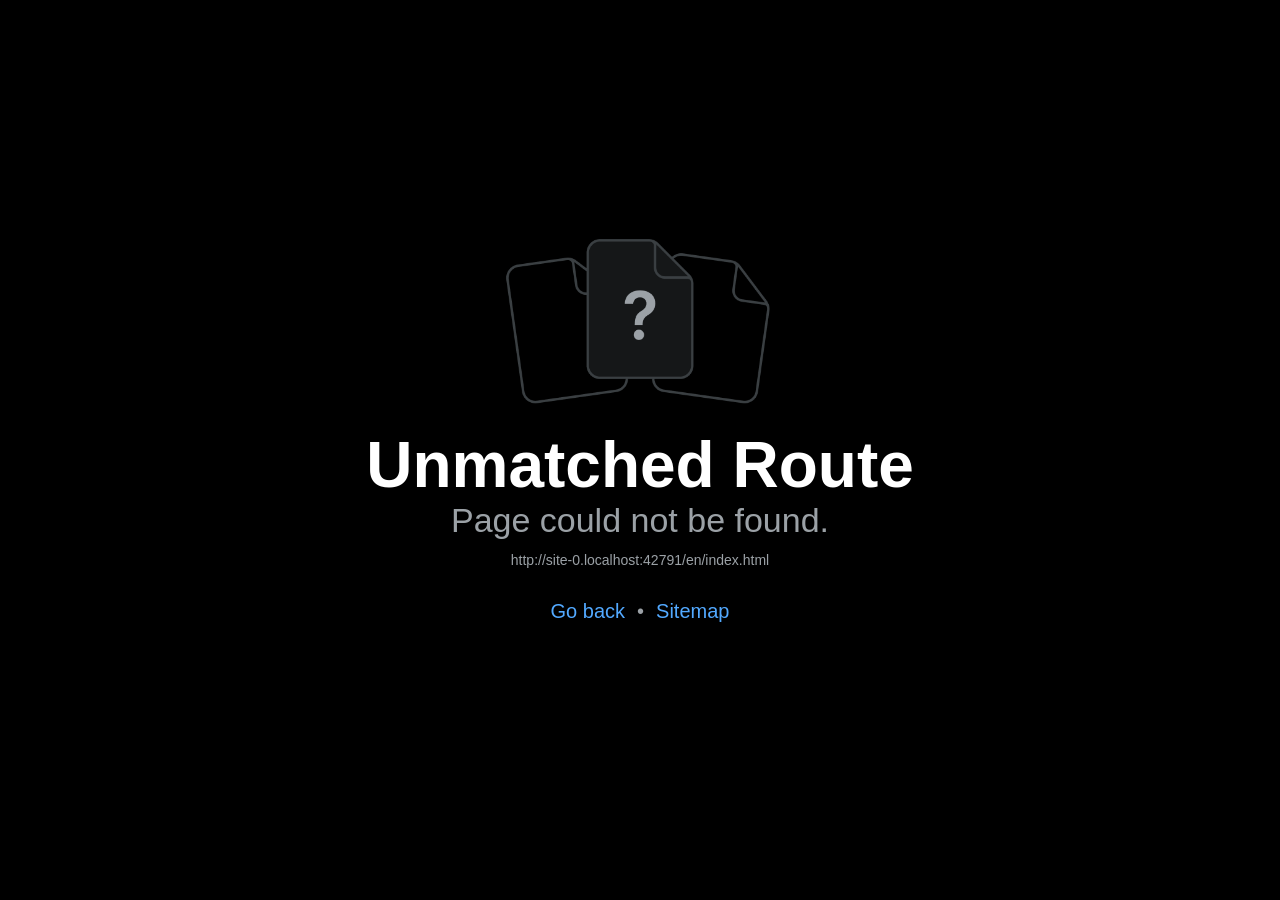
<file: en/index.html>
<!DOCTYPE html><html lang="en" lang="fr"><head><title data-rh="true">Romain Lalesnel · Senior / Lead Mobile Developer</title><meta data-rh="true" name="description" content="Interactive portfolio of Romain Lalesnel · Senior / Lead Mobile Developer · React Native - Expo - TypeScript"/><meta data-rh="true" name="robots" content="index, follow, max-image-preview:large"/><meta data-rh="true" property="og:title" content="Romain Lalesnel · Senior / Lead Mobile Developer"/><meta data-rh="true" property="og:description" content="Interactive portfolio of Romain Lalesnel · Senior / Lead Mobile Developer · React Native - Expo - TypeScript"/><meta data-rh="true" property="og:type" content="profile"/><meta data-rh="true" property="profile:first_name" content="Romain"/><meta data-rh="true" property="profile:last_name" content="Lalesnel"/><meta data-rh="true" property="og:url" content="https://portfolio.neniam.fr/en"/><meta data-rh="true" property="og:image" content="https://portfolio.neniam.fr/og-en.png"/><meta data-rh="true" property="og:image:type" content="image/png"/><meta data-rh="true" property="og:image:width" content="1800"/><meta data-rh="true" property="og:image:height" content="1012"/><meta data-rh="true" property="og:image:alt" content="Romain Lalesnel · Senior / Lead Mobile Developer"/><meta data-rh="true" property="og:locale" content="en_US"/><meta data-rh="true" property="og:locale:alternate" content="fr_FR"/><meta data-rh="true" name="twitter:card" content="summary_large_image"/><meta data-rh="true" name="twitter:title" content="Romain Lalesnel · Senior / Lead Mobile Developer"/><meta data-rh="true" name="twitter:description" content="Interactive portfolio of Romain Lalesnel · Senior / Lead Mobile Developer · React Native - Expo - TypeScript"/><meta data-rh="true" name="twitter:image" content="https://portfolio.neniam.fr/og-en.png"/><link data-rh="true" rel="canonical" href="https://portfolio.neniam.fr/en"/><link data-rh="true" rel="alternate" hrefLang="fr" href="https://portfolio.neniam.fr/"/><link data-rh="true" rel="alternate" hrefLang="en" href="https://portfolio.neniam.fr/en"/><link data-rh="true" rel="alternate" hrefLang="x-default" href="https://portfolio.neniam.fr/"/><script data-rh="true" type="application/ld+json">{"@context":"https://schema.org","@type":"Person","name":"Romain Lalesnel","givenName":"Romain","familyName":"Lalesnel","jobTitle":"Senior / Lead Mobile Developer","description":"Interactive portfolio of Romain Lalesnel · Senior / Lead Mobile Developer · React Native - Expo - TypeScript","url":"https://portfolio.neniam.fr/en","image":"https://portfolio.neniam.fr/og-en.png","sameAs":["https://linkedin.com/in/rlalesnel","https://github.com/neniam-gh"],"knowsAbout":["React Native","Expo","TypeScript"]}</script><meta charSet="utf-8"/><meta name="viewport" content="width=device-width, initial-scale=1, shrink-to-fit=no"/><meta http-equiv="X-UA-Compatible" content="IE=edge"/><style id="expo-reset">#root,body,html{height:100%}body{overflow:hidden}#root{display:flex}</style><style id="react-native-stylesheet">[stylesheet-group="0"]{}
body{margin:0;}
button::-moz-focus-inner,input::-moz-focus-inner{border:0;padding:0;}
html{-ms-text-size-adjust:100%;-webkit-text-size-adjust:100%;-webkit-tap-highlight-color:rgba(0,0,0,0);}
input::-webkit-search-cancel-button,input::-webkit-search-decoration,input::-webkit-search-results-button,input::-webkit-search-results-decoration{display:none;}
[stylesheet-group="1"]{}
.css-11aywtz{-moz-appearance:textfield;-webkit-appearance:none;background-color:rgba(0,0,0,0.00);border-bottom-left-radius:0px;border-bottom-right-radius:0px;border-top-left-radius:0px;border-top-right-radius:0px;border:0 solid black;box-sizing:border-box;font:14px -apple-system,BlinkMacSystemFont,"Segoe UI",Roboto,Helvetica,Arial,sans-serif;margin:0px;padding:0px;resize:none;}
.css-146c3p1{background-color:rgba(0,0,0,0.00);border:0 solid black;box-sizing:border-box;color:rgba(0,0,0,1.00);display:inline;font:14px -apple-system,BlinkMacSystemFont,"Segoe UI",Roboto,Helvetica,Arial,sans-serif;list-style:none;margin:0px;padding:0px;position:relative;text-align:start;text-decoration:none;white-space:pre-wrap;word-wrap:break-word;}
.css-1jxf684{background-color:rgba(0,0,0,0.00);border:0 solid black;box-sizing:border-box;color:inherit;display:inline;font:inherit;list-style:none;margin:0px;padding:0px;position:relative;text-align:inherit;text-decoration:none;white-space:inherit;word-wrap:break-word;}
.css-9pa8cd{bottom:0px;height:100%;left:0px;opacity:0;position:absolute;right:0px;top:0px;width:100%;z-index:-1;}
.css-g5y9jx{align-content:flex-start;align-items:stretch;background-color:rgba(0,0,0,0.00);border:0 solid black;box-sizing:border-box;display:flex;flex-basis:auto;flex-direction:column;flex-shrink:0;list-style:none;margin:0px;min-height:0px;min-width:0px;padding:0px;position:relative;text-decoration:none;z-index:0;}
[stylesheet-group="2"]{}
.r-11mg6pl{border-bottom-color:rgba(255,255,255,1.00);border-left-color:rgba(255,255,255,1.00);border-right-color:rgba(255,255,255,1.00);border-top-color:rgba(255,255,255,1.00);}
.r-13awgt0{flex:1;}
.r-1awa8pu{border-bottom-color:rgba(101,119,134,1.00);border-left-color:rgba(101,119,134,1.00);border-right-color:rgba(101,119,134,1.00);border-top-color:rgba(101,119,134,1.00);}
.r-1bq2mok{margin:3px;}
.r-1d4xg89{border-bottom-color:rgba(170,184,194,1.00);border-left-color:rgba(170,184,194,1.00);border-right-color:rgba(170,184,194,1.00);border-top-color:rgba(170,184,194,1.00);}
.r-1dzdj1l{border-bottom-left-radius:10px;border-bottom-right-radius:10px;border-top-left-radius:10px;border-top-right-radius:10px;}
.r-1f0042m{border-bottom-left-radius:5px;border-bottom-right-radius:5px;border-top-left-radius:5px;border-top-right-radius:5px;}
.r-1j16mh1{border-bottom-left-radius:100%;border-bottom-right-radius:100%;border-top-left-radius:100%;border-top-right-radius:100%;}
.r-1jkafct{border-bottom-left-radius:2px;border-bottom-right-radius:2px;border-top-left-radius:2px;border-top-right-radius:2px;}
.r-1jyn79y{border-bottom-color:rgba(0,150,136,1.00);border-left-color:rgba(0,150,136,1.00);border-right-color:rgba(0,150,136,1.00);border-top-color:rgba(0,150,136,1.00);}
.r-1pcd2l5{padding:20px;}
.r-1phboty{border-bottom-style:solid;border-left-style:solid;border-right-style:solid;border-top-style:solid;}
.r-1q9bdsx{border-bottom-left-radius:12px;border-bottom-right-radius:12px;border-top-left-radius:12px;border-top-right-radius:12px;}
.r-1qsk4np{overflow-x:clip;overflow-y:clip;}
.r-1rvyss1{border-bottom-color:rgba(255,255,255,0.20);border-left-color:rgba(255,255,255,0.20);border-right-color:rgba(255,255,255,0.20);border-top-color:rgba(255,255,255,0.20);}
.r-1sp51qo{padding:10px;}
.r-1udh08x{overflow-x:hidden;overflow-y:hidden;}
.r-1uu6nss{padding:5px;}
.r-1xfd6ze{border-bottom-left-radius:8px;border-bottom-right-radius:8px;border-top-left-radius:8px;border-top-right-radius:8px;}
.r-4a18lf{border-bottom-color:rgba(255,0,0,1.00);border-left-color:rgba(255,0,0,1.00);border-right-color:rgba(255,0,0,1.00);border-top-color:rgba(255,0,0,1.00);}
.r-60ke3l{border-bottom-color:rgba(0,128,0,1.00);border-left-color:rgba(0,128,0,1.00);border-right-color:rgba(0,128,0,1.00);border-top-color:rgba(0,128,0,1.00);}
.r-6t2glc{border-bottom-left-radius:40px;border-bottom-right-radius:40px;border-top-left-radius:40px;border-top-right-radius:40px;}
.r-9x6qib{border-bottom-color:rgba(204,214,221,1.00);border-left-color:rgba(204,214,221,1.00);border-right-color:rgba(204,214,221,1.00);border-top-color:rgba(204,214,221,1.00);}
.r-crgep1{margin:0px;}
.r-d045u9{border-bottom-width:2px;border-left-width:2px;border-right-width:2px;border-top-width:2px;}
.r-d23pfw{padding:24px;}
.r-edyy15{padding:8px;}
.r-fx7oqy{border-bottom-color:rgba(0,0,255,1.00);border-left-color:rgba(0,0,255,1.00);border-right-color:rgba(0,0,255,1.00);border-top-color:rgba(0,0,255,1.00);}
.r-krxsd3{display:-webkit-box;}
.r-rs99b7{border-bottom-width:1px;border-left-width:1px;border-right-width:1px;border-top-width:1px;}
.r-t60dpp{padding:0px;}
.r-wg31gx{border-bottom-color:rgba(49,53,56,1.00);border-left-color:rgba(49,53,56,1.00);border-right-color:rgba(49,53,56,1.00);border-top-color:rgba(49,53,56,1.00);}
.r-xoduu5{display:inline-flex;}
.r-ywje51{margin:auto;}
.r-z2wwpe{border-bottom-left-radius:4px;border-bottom-right-radius:4px;border-top-left-radius:4px;border-top-right-radius:4px;}
[stylesheet-group="2.1"]{}
.r-11f147o{padding-bottom:8px;padding-top:8px;}
.r-17q4wm6{margin-left:5px;margin-right:5px;}
.r-184id4b{margin-bottom:12px;margin-top:12px;}
.r-1d7mnkm{padding-bottom:15px;padding-top:15px;}
.r-1e084wi{padding-left:0px;padding-right:0px;}
.r-1mmae3n{padding-bottom:12px;padding-top:12px;}
.r-1ntr0p{padding-left:5px;padding-right:5px;}
.r-1rsorjc{padding-left:36px;padding-right:36px;}
.r-1yd117h{padding-bottom:7px;padding-top:7px;}
.r-3o4zer{padding-left:12px;padding-right:12px;}
.r-cxgwc0{padding-left:24px;padding-right:24px;}
.r-f8sm7e{margin-left:auto;margin-right:auto;}
.r-is05cd{padding-left:8px;padding-right:8px;}
.r-jdiy1a{margin-left:11px;margin-right:11px;}
.r-jusfrs{margin-left:12px;margin-right:12px;}
.r-n5f61p{margin-bottom:3px;margin-top:3px;}
.r-n7gxbd{padding-left:4px;padding-right:4px;}
.r-u9wvl5{padding-left:20px;padding-right:20px;}
.r-ugi1tw{padding-left:5%;padding-right:5%;}
.r-w7s2jr{padding-bottom:16px;padding-top:16px;}
.r-ytbthy{padding-bottom:10px;padding-top:10px;}
[stylesheet-group="2.2"]{}
.r-10s2tm5{left:0%;}
.r-16o8guy{right:100%;}
.r-1a11zyx{margin-right:12px;}
.r-1cwvpvk{margin-left:12px;}
.r-1e97lx8{margin-right:3px;}
.r-1euzeng{padding-left:24px;}
.r-1g4tz6n{margin-right:-14.5px;}
.r-1h31txp{padding-right:16px;}
.r-1lhn9r{margin-left:-14.5px;}
.r-1sqnqi2{margin-left:3px;}
.r-1vl2501{padding-right:24px;}
.r-9mo606{margin-right:10px;}
.r-c59us2{left:-3px;}
.r-dqe1q{right:0%;}
.r-qb41rp{margin-right:5px;}
.r-rci37q{left:100%;}
.r-uhung1{margin-left:10px;}
.r-vpmibe{right:-3px;}
.r-w67my2{padding-left:16px;}
.r-wizibn{margin-left:5px;}
[stylesheet-group="3"]{}
.r-105ug2t{pointer-events:auto!important;}
.r-10ptun7{height:16px;}
.r-10v3vxq{transform:scaleX(-1);}
.r-10x49cs{font-size:10px;}
.r-10xqauy{padding-top:env(safe-area-inset-top);}
.r-11j9u27{visibility:hidden;}
.r-11mpjr4{background-color:rgba(223,223,223,1.00);}
.r-11udlyb{background-color:rgba(0,150,136,1.00);}
.r-11v9fek{min-width:180px;}
.r-11yh6sk{overflow-x:hidden;}
.r-12f6czt{top:17px;}
.r-12vffkv>* {pointer-events:auto;}
.r-12vffkv{pointer-events:none!important;}
.r-135wba7{line-height:24px;}
.r-136ojw6{z-index:2;}
.r-13aq9py{animation-name:r-1iq689l;}
.r-13qz1uu{width:100%;}
.r-13tjlyg{transition-duration:0.1s;}
.r-1472mwg{height:24px;}
.r-14gqq1x{margin-top:4px;}
.r-14lw9ot{background-color:rgba(255,255,255,1.00);}
.r-14sbq61{background-color:rgba(33,150,243,1.00);}
.r-14yzgew{line-height:18px;}
.r-150rngu{-webkit-overflow-scrolling:touch;}
.r-16y2uox{flex-grow:1;}
.r-173mn98{align-self:flex-end;}
.r-173mzie{transform:scaleY(-1);}
.r-1777fci{justify-content:center;}
.r-17bb2tj{animation-duration:0.75s;}
.r-17leim2{background-repeat:repeat;}
.r-17s6mgv{justify-content:flex-end;}
.r-17tb59b{opacity:0.7;}
.r-17tloay{opacity:0.6;}
.r-17u3ijr{background-color:rgba(155,161,166,0.27);}
.r-184en5c{z-index:1;}
.r-18kxxzh{flex-grow:0;}
.r-18nhz7w{top:-3px;}
.r-18u1ve8{color:rgba(255,255,255,0.40);}
.r-18u37iz{flex-direction:row;}
.r-19oahor{font-size:64px;}
.r-19wmn03{width:20px;}
.r-19z077z{touch-action:none;}
.r-1a2p6p6{-webkit-text-decoration-style:solid;text-decoration-style:solid;}
.r-1abnn5w{animation-play-state:paused;}
.r-1acpoxo{width:36px;}
.r-1aockid{width:40px;}
.r-1awozwy{align-items:center;}
.r-1ay1djp{animation-duration:1s;}
.r-1b43r93{font-size:14px;}
.r-1c6unfx{forced-color-adjust:none;}
.r-1c85bru{width:270px;}
.r-1cmwbt1{gap:8px;}
.r-1d2f490{left:0px;}
.r-1d5kdc7{flex-direction:column-reverse;}
.r-1dctm99{color:rgba(126,231,255,1.00);}
.r-1ddef8g{-webkit-text-decoration-line:underline;text-decoration-line:underline;}
.r-1dernwh{height:70%;}
.r-1ei5mc7{cursor:inherit;}
.r-1enofrn{font-size:12px;}
.r-1euycsn{flex-direction:row-reverse;}
.r-1ewcgjf{box-shadow:0px 1px 3px rgba(0,0,0,0.5);}
.r-1ff274t{text-align:right;}
.r-1g80hic{opacity:0.8;}
.r-1ge9hsw{max-width:960px;}
.r-1ghxqbu{font-variant:tabular-nums;}
.r-1h0z5md{justify-content:flex-start;}
.r-1habvwh{align-items:flex-start;}
.r-1i10wst{font-size:18px;}
.r-1i6wzkk{-moz-transition-property:opacity;-webkit-transition-property:opacity;transition-property:opacity;}
.r-1i71y14{gap:14px;}
.r-1ike2aq{color:rgba(92,107,120,1.00);}
.r-1ikidpy{letter-spacing:0.5px;}
.r-1iln25a{word-wrap:normal;}
.r-1inkyih{font-size:17px;}
.r-1iusvr4{flex-basis:0px;}
.r-1janqcz{width:16px;}
.r-1jkjb{margin-left:8px;}
.r-1kb76zh{margin-right:8px;}
.r-1kfrs79{font-weight:600;}
.r-1kihuf0{align-self:center;}
.r-1l7z4oj{padding-bottom:16px;}
.r-1ld3bg{top:-4px;}
.r-1ldzwu0{animation-timing-function:linear;}
.r-1loqt21{cursor:pointer;}
.r-1mlwlqe{flex-basis:auto;}
.r-1mnahxq{margin-top:0px;}
.r-1mrlafo{background-position:0;}
.r-1muvv40{animation-iteration-count:infinite;}
.r-1niwhzg{background-color:rgba(0,0,0,0.00);}
.r-1nlw0im{bottom:8px;}
.r-1no09lo{margin-top:28px;}
.r-1nxhmzv{margin-bottom:28px;}
.r-1ny4l3l{outline-style:none;}
.r-1ocf4r9{scroll-snap-type:y mandatory;}
.r-1onu96p{border-curve:continuous;}
.r-1oszu61{align-items:stretch;}
.r-1otgn73{touch-action:manipulation;}
.r-1p0dtai{bottom:0px;}
.r-1pi2tsx{height:100%;}
.r-1pm8pkb{font-family:Courier;}
.r-1q142lx{flex-shrink:0;}
.r-1qd0xha{font-family:-apple-system,BlinkMacSystemFont,"Segoe UI",Roboto,Helvetica,Arial,sans-serif;}
.r-1qulhi1{animation-name:r-1pzkwqh;}
.r-1r4fvd0{color:rgba(82,169,255,1.00);}
.r-1r74h94{left:8px;}
.r-1r8g8re{height:36px;}
.r-1rnoaur{overflow-y:auto;}
.r-1ssbvtb{gap:12px;}
.r-1svbag1{color:rgba(184,199,211,1.00);}
.r-1sxrcry{background-size:auto;}
.r-1udbk01{text-overflow:ellipsis;}
.r-1ui5ee8{font-size:32px;}
.r-1vaoz6k{color:rgba(90,247,142,1.00);}
.r-1vr29t4{font-weight:800;}
.r-1w6e6rj{flex-wrap:wrap;}
.r-1wbh5a2{flex-shrink:1;}
.r-1wtj0ep{justify-content:space-between;}
.r-1wyyakw{z-index:-1;}
.r-1xcajam{position:fixed;}
.r-1xnzce8{-moz-user-select:text;-webkit-user-select:text;user-select:text;}
.r-1xpsq9i{box-shadow:0px 3px 3px rgba(0, 0, 0, 0.33);}
.r-1xzupcd{width:13px;}
.r-1yef0xd{animation-name:r-11cv4x;}
.r-2eszeu::-webkit-scrollbar{display:none}
.r-2eszeu{scrollbar-width:none;}
.r-30o5oe{-moz-appearance:none;-ms-appearance:none;-webkit-appearance:none;appearance:none;}
.r-356f0p{letter-spacing:0.35px;}
.r-3mc0re{right:8px;}
.r-3s2u2q{white-space:nowrap;}
.r-417010{z-index:0;}
.r-4gszlv{background-size:cover;}
.r-4v7adb{height:5px;}
.r-5oul0u{margin-bottom:8px;}
.r-60vfwk{min-width:1px;}
.r-633pao>* {pointer-events:none;}
.r-633pao{pointer-events:none!important;}
.r-6dt33c{opacity:1;}
.r-6gpygo{margin-bottom:12px;}
.r-6taxm2:-ms-input-placeholder{color:var(--placeholderTextColor);opacity:1;}
.r-6taxm2::-moz-placeholder{color:var(--placeholderTextColor);opacity:1;}
.r-6taxm2::-webkit-input-placeholder{color:var(--placeholderTextColor);opacity:1;}
.r-6taxm2::placeholder{color:var(--placeholderTextColor);opacity:1;}
.r-726pan{width:31px;}
.r-76blku{height:21px;}
.r-7cikom{font-size:inherit;}
.r-7q8q6z{cursor:default;}
.r-8akbws{-webkit-box-orient:vertical;}
.r-8ay8q1{letter-spacing:0.1px;}
.r-95jzfe{padding-top:16px;}
.r-97e31f{padding-bottom:env(safe-area-inset-bottom);}
.r-9daxd3{animation-duration:250ms;}
.r-adyw6z{font-size:20px;}
.r-agouwx{transform:translateZ(0);}
.r-ah5dr5>* {pointer-events:none;}
.r-ah5dr5{pointer-events:auto!important;}
.r-aruset{font-weight:200;}
.r-bi4vy9{transform:translateY(100%);}
.r-bt1l66{min-height:20px;}
.r-buy8e9{overflow-y:hidden;}
.r-bv2aro{padding-left:env(safe-area-inset-left);}
.r-c68hjy{color:rgba(161,161,161,1.00);}
.r-cpa5s6{scroll-snap-align:start;}
.r-cqee49{color:rgba(0,0,0,1.00);}
.r-dkge59{background-color:rgba(170,184,194,1.00);}
.r-dnmrzs{max-width:100%;}
.r-eafdt9{transition-duration:0.15s;}
.r-ebwn4k{animation-name:r-q67da2;}
.r-ehq7j7{background-size:contain;}
.r-eqz5dr{flex-direction:column;}
.r-eu3ka{height:40px;}
.r-fdjqy7{text-align:left;}
.r-g3mlsw{animation-name:r-t2lo5v;}
.r-ghxds0{transform:translateY(0%);}
.r-gtdqiz{position:-webkit-sticky;position:sticky;}
.r-h0d30l{height:28px;}
.r-hxflta{padding-right:env(safe-area-inset-right);}
.r-icoktb{opacity:0.5;}
.r-ipm5af{top:0px;}
.r-jwli3a{color:rgba(255,255,255,1.00);}
.r-k200y{align-self:flex-start;}
.r-kemksi{background-color:rgba(0,0,0,1.00);}
.r-kizejy{color:rgba(155,161,166,1.00);}
.r-knv0ih{margin-top:8px;}
.r-leqjx2{animation-timing-function:cubic-bezier(0.215, 0.61, 0.355, 1);}
.r-lltvgl{overflow-x:auto;}
.r-lpb231{height:168px;}
.r-lrsllp{width:24px;}
.r-lrvibr{-moz-user-select:none;-webkit-user-select:none;user-select:none;}
.r-majxgm{font-weight:500;}
.r-mfh4gg{scroll-snap-type:x mandatory;}
.r-mhe3cw{z-index:10;}
.r-mro3nb{background-color:rgba(21,23,24,1.00);}
.r-n6v787{font-size:13px;}
.r-o4n3w5{width:23px;}
.r-orgf3d{opacity:0;}
.r-pqv7qp{background-color:rgba(6,9,15,1.00);}
.r-q4m81j{text-align:center;}
.r-qfi6ny{top:30000px;}
.r-qklmqi{border-bottom-width:1px;}
.r-qn3fzs{padding-bottom:24px;}
.r-rabb6x{font-family:ui-monospace, SF Mono, Menlo, monospace;}
.r-rjixqe{line-height:20px;}
.r-rs94m5{background-image:url("[data-uri]");}
.r-s62m2j{animation-timing-function:cubic-bezier(0.47, 0, 0.745, 0.715);}
.r-sfbmgh{z-index:9999;}
.r-so7y2g{line-height:64px;}
.r-tsynxw{text-transform:uppercase;}
.r-u6sd8q{background-repeat:no-repeat;}
.r-u8s1d{position:absolute;}
.r-u92y06{background-color:rgba(255,165,0,1.00);}
.r-ubezar{font-size:16px;}
.r-uho16t{font-size:34px;}
.r-vacyoi{padding-bottom:64px;}
.r-van48c{caret-color:transparent;}
.r-vboj7i{top:-7px;}
.r-vvn4in{background-position:center;}
.r-vw2c0b{font-weight:bold;}
.r-wfqgy4{transition-duration:100ms;}
.r-ws9h79{left:4px;}
.r-x11e5r{font-family:SFMono-Regular, Menlo, Monaco, Consolas, "Liberation Mono", "Courier New", monospace;}
.r-x3cy2q{background-size:100% 100%;}
.r-xx3c9p{animation-name:r-imtty0;}
.r-y7v2we{background-color:rgba(32,36,37,1.00);}
.r-z80fyv{height:20px;}
.r-zchlnj{right:0px;}
.r-zz5t5d{font-size:28px;}
@-webkit-keyframes r-11cv4x{0%{transform:rotate(0deg);}100%{transform:rotate(360deg);}}
@-webkit-keyframes r-1iq689l{0%{transform:translateY(0%);}100%{transform:translateY(100%);}}
@-webkit-keyframes r-1pzkwqh{0%{transform:translateY(100%);}100%{transform:translateY(0%);}}
@-webkit-keyframes r-imtty0{0%{opacity:0;}100%{opacity:1;}}
@-webkit-keyframes r-q67da2{0%{transform:translateX(-100%);}100%{transform:translateX(400%);}}
@-webkit-keyframes r-t2lo5v{0%{opacity:1;}100%{opacity:0;}}
@keyframes r-11cv4x{0%{transform:rotate(0deg);}100%{transform:rotate(360deg);}}
@keyframes r-1iq689l{0%{transform:translateY(0%);}100%{transform:translateY(100%);}}
@keyframes r-1pzkwqh{0%{transform:translateY(100%);}100%{transform:translateY(0%);}}
@keyframes r-imtty0{0%{opacity:0;}100%{opacity:1;}}
@keyframes r-q67da2{0%{transform:translateX(-100%);}100%{transform:translateX(400%);}}
@keyframes r-t2lo5v{0%{opacity:1;}100%{opacity:0;}}</style><link rel="icon" href="/favicon.ico"/><script type="module">globalThis.__EXPO_ROUTER_HYDRATE__=true;</script><link rel="preload" href="/_expo/static/css/desk-1a5e445f4e1071b950001f304b5d5d09.css" as="style">
<link rel="stylesheet" href="/_expo/static/css/desk-1a5e445f4e1071b950001f304b5d5d09.css"><link rel="preload" href="/_expo/static/css/hotspots-34e0701806be8a8f6a95388bd80a382c.css" as="style">
<link rel="stylesheet" href="/_expo/static/css/hotspots-34e0701806be8a8f6a95388bd80a382c.css"><link rel="preload" href="/_expo/static/css/global-4543c6fce37aed4f21fb9bb34ce87cc8.css" as="style">
<link rel="stylesheet" href="/_expo/static/css/global-4543c6fce37aed4f21fb9bb34ce87cc8.css"></head><body><div id="root"><div class="css-g5y9jx r-13awgt0"><!--$--><div style="position:absolute;left:0;right:0;top:0;bottom:0;pointer-events:none;visibility:hidden"></div><div class="css-g5y9jx r-13awgt0"><div class="css-g5y9jx r-13awgt0 r-1p0dtai r-1d2f490 r-u8s1d r-zchlnj r-ipm5af" style="background-color:rgba(242,242,242,1.00);display:flex"><div class="css-g5y9jx r-13awgt0"><div class="css-g5y9jx r-13awgt0" style="background-color:rgba(6,9,15,1.00)"><!--$--><div class="css-g5y9jx r-pqv7qp r-1p0dtai r-1d2f490 r-1udh08x r-1xcajam r-zchlnj r-ipm5af" id="tower-screen"><div class="css-g5y9jx r-18kxxzh r-1q142lx r-1pi2tsx r-13qz1uu" id="tower-host"></div><div class="css-g5y9jx r-pqv7qp r-1p0dtai r-1d2f490 r-u8s1d r-zchlnj r-ipm5af r-136ojw6"><div class="css-g5y9jx r-1p0dtai r-1d2f490 r-1udh08x r-1l7z4oj r-w67my2 r-1h31txp r-95jzfe r-u8s1d r-zchlnj r-ipm5af"><div class="css-g5y9jx r-1mnahxq r-orgf3d" id="boot-log"><div dir="auto" class="css-146c3p1 r-dnmrzs r-1udh08x r-1udbk01 r-3s2u2q r-1iln25a r-1svbag1 r-rabb6x r-1enofrn r-14yzgew"><span class="css-1jxf684 r-1ike2aq">[<!-- -->    0.000000<!-- -->]</span> <!-- -->Linux version 6.8.0-neniam (romain@desk) #1 SMP PREEMPT_DYNAMIC</div><div dir="auto" class="css-146c3p1 r-dnmrzs r-1udh08x r-1udbk01 r-3s2u2q r-1iln25a r-1svbag1 r-rabb6x r-1enofrn r-14yzgew"><span class="css-1jxf684 r-1ike2aq">[<!-- -->    0.022727<!-- -->]</span> <!-- -->Command line: BOOT_IMAGE=/vmlinuz root=/dev/nvme0n1p2 ro quiet splash</div><div dir="auto" class="css-146c3p1 r-dnmrzs r-1udh08x r-1udbk01 r-3s2u2q r-1iln25a r-1svbag1 r-rabb6x r-1enofrn r-14yzgew"><span class="css-1jxf684 r-1ike2aq">[<!-- -->    0.045455<!-- -->]</span> <!-- -->smpboot: CPU0: AMD Ryzen 9 7950X 16-Core Processor</div><div dir="auto" class="css-146c3p1 r-dnmrzs r-1udh08x r-1udbk01 r-3s2u2q r-1iln25a r-1svbag1 r-rabb6x r-1enofrn r-14yzgew"><span class="css-1jxf684 r-1ike2aq">[<!-- -->    0.068182<!-- -->]</span> <!-- -->nvme nvme0: 16/0/0 default/read/poll queues</div><div dir="auto" class="css-146c3p1 r-dnmrzs r-1udh08x r-1udbk01 r-3s2u2q r-1iln25a r-1svbag1 r-rabb6x r-1enofrn r-14yzgew"><span class="css-1jxf684 r-1ike2aq">[<!-- -->    0.090909<!-- -->]</span> <!-- -->EXT4-fs (nvme0n1p2): mounted filesystem with ordered data mode</div><div dir="auto" class="css-146c3p1 r-dnmrzs r-1udh08x r-1udbk01 r-3s2u2q r-1iln25a r-1svbag1 r-rabb6x r-1enofrn r-14yzgew">[<span class="css-1jxf684 r-1vaoz6k">  OK  </span>] <!-- -->Started Journal Service.</div><div dir="auto" class="css-146c3p1 r-dnmrzs r-1udh08x r-1udbk01 r-3s2u2q r-1iln25a r-1svbag1 r-rabb6x r-1enofrn r-14yzgew">[<span class="css-1jxf684 r-1vaoz6k">  OK  </span>] <!-- -->Mounted /portfolio.</div><div dir="auto" class="css-146c3p1 r-dnmrzs r-1udh08x r-1udbk01 r-3s2u2q r-1iln25a r-1svbag1 r-rabb6x r-1enofrn r-14yzgew"><span class="css-1jxf684 r-1ike2aq">[<!-- -->    0.159091<!-- -->]</span> <!-- -->desk: powering desk, monitor, keyboard, mouse, tower</div><div dir="auto" class="css-146c3p1 r-dnmrzs r-1udh08x r-1udbk01 r-3s2u2q r-1iln25a r-1svbag1 r-rabb6x r-1enofrn r-14yzgew"><span class="css-1jxf684 r-1ike2aq">[<!-- -->    0.181818<!-- -->]</span> <!-- -->three: WebGL2 context created, MAX_TEXTURE_SIZE 16384</div><div dir="auto" class="css-146c3p1 r-dnmrzs r-1udh08x r-1udbk01 r-3s2u2q r-1iln25a r-1svbag1 r-rabb6x r-1enofrn r-14yzgew">[<span class="css-1jxf684 r-1vaoz6k">  OK  </span>] <!-- -->Started RGB Fan Controller.</div><div dir="auto" class="css-146c3p1 r-dnmrzs r-1udh08x r-1udbk01 r-3s2u2q r-1iln25a r-1svbag1 r-rabb6x r-1enofrn r-14yzgew">[<span class="css-1jxf684 r-1vaoz6k">  OK  </span>] <!-- -->Started GPU Thermal Daemon.</div><div dir="auto" class="css-146c3p1 r-dnmrzs r-1udh08x r-1udbk01 r-3s2u2q r-1iln25a r-1svbag1 r-rabb6x r-1enofrn r-14yzgew">[<span class="css-1jxf684 r-1vaoz6k">  OK  </span>] <!-- -->Reached target Desk.</div><div dir="auto" class="css-146c3p1 r-dnmrzs r-1udh08x r-1udbk01 r-3s2u2q r-1iln25a r-1svbag1 r-rabb6x r-1enofrn r-14yzgew">[<span class="css-1jxf684 r-1vaoz6k">  OK  </span>] <!-- -->Loaded hotspot experience (Experience).</div><div dir="auto" class="css-146c3p1 r-dnmrzs r-1udh08x r-1udbk01 r-3s2u2q r-1iln25a r-1svbag1 r-rabb6x r-1enofrn r-14yzgew"><span class="css-1jxf684 r-1ike2aq">[<!-- -->    0.295455<!-- -->]</span> <!-- -->experience: loading HustleUp (CrossFit mobile app)</div><div dir="auto" class="css-146c3p1 r-dnmrzs r-1udh08x r-1udbk01 r-3s2u2q r-1iln25a r-1svbag1 r-rabb6x r-1enofrn r-14yzgew"><span class="css-1jxf684 r-1ike2aq">[<!-- -->    0.318182<!-- -->]</span> <!-- -->experience: loading Dougs (Online accounting)</div><div dir="auto" class="css-146c3p1 r-dnmrzs r-1udh08x r-1udbk01 r-3s2u2q r-1iln25a r-1svbag1 r-rabb6x r-1enofrn r-14yzgew"><span class="css-1jxf684 r-1ike2aq">[<!-- -->    0.340909<!-- -->]</span> <!-- -->experience: loading Nickel/BNP (Bank)</div><div dir="auto" class="css-146c3p1 r-dnmrzs r-1udh08x r-1udbk01 r-3s2u2q r-1iln25a r-1svbag1 r-rabb6x r-1enofrn r-14yzgew"><span class="css-1jxf684 r-1ike2aq">[<!-- -->    0.363636<!-- -->]</span> <!-- -->experience: loading ASI (IT services)</div><div dir="auto" class="css-146c3p1 r-dnmrzs r-1udh08x r-1udbk01 r-3s2u2q r-1iln25a r-1svbag1 r-rabb6x r-1enofrn r-14yzgew"><span class="css-1jxf684 r-1ike2aq">[<!-- -->    0.386364<!-- -->]</span> <!-- -->experience: loading DTA Ingénierie (IT services)</div><div dir="auto" class="css-146c3p1 r-dnmrzs r-1udh08x r-1udbk01 r-3s2u2q r-1iln25a r-1svbag1 r-rabb6x r-1enofrn r-14yzgew">[<span class="css-1jxf684 r-1vaoz6k">  OK  </span>] <!-- -->Loaded hotspot skills (Skills).</div><div dir="auto" class="css-146c3p1 r-dnmrzs r-1udh08x r-1udbk01 r-3s2u2q r-1iln25a r-1svbag1 r-rabb6x r-1enofrn r-14yzgew"><span class="css-1jxf684 r-1ike2aq">[<!-- -->    0.431818<!-- -->]</span> <!-- -->skills: loading Mobile Development</div><div dir="auto" class="css-146c3p1 r-dnmrzs r-1udh08x r-1udbk01 r-3s2u2q r-1iln25a r-1svbag1 r-rabb6x r-1enofrn r-14yzgew"><span class="css-1jxf684 r-1ike2aq">[<!-- -->    0.454545<!-- -->]</span> <!-- -->skills: loading Architecture &amp; State Management</div><div dir="auto" class="css-146c3p1 r-dnmrzs r-1udh08x r-1udbk01 r-3s2u2q r-1iln25a r-1svbag1 r-rabb6x r-1enofrn r-14yzgew"><span class="css-1jxf684 r-1ike2aq">[<!-- -->    0.477273<!-- -->]</span> <!-- -->skills: loading i18n &amp; UI &amp; Design System</div><div dir="auto" class="css-146c3p1 r-dnmrzs r-1udh08x r-1udbk01 r-3s2u2q r-1iln25a r-1svbag1 r-rabb6x r-1enofrn r-14yzgew"><span class="css-1jxf684 r-1ike2aq">[<!-- -->    0.500000<!-- -->]</span> <!-- -->skills: loading Testing &amp; Monitoring</div><div dir="auto" class="css-146c3p1 r-dnmrzs r-1udh08x r-1udbk01 r-3s2u2q r-1iln25a r-1svbag1 r-rabb6x r-1enofrn r-14yzgew"><span class="css-1jxf684 r-1ike2aq">[<!-- -->    0.522727<!-- -->]</span> <!-- -->skills: loading Delivery &amp; Tooling</div><div dir="auto" class="css-146c3p1 r-dnmrzs r-1udh08x r-1udbk01 r-3s2u2q r-1iln25a r-1svbag1 r-rabb6x r-1enofrn r-14yzgew"><span class="css-1jxf684 r-1ike2aq">[<!-- -->    0.545455<!-- -->]</span> <!-- -->skills: loading Leadership &amp; Collaboration</div><div dir="auto" class="css-146c3p1 r-dnmrzs r-1udh08x r-1udbk01 r-3s2u2q r-1iln25a r-1svbag1 r-rabb6x r-1enofrn r-14yzgew">[<span class="css-1jxf684 r-1vaoz6k">  OK  </span>] <!-- -->Loaded hotspot formation (Education).</div><div dir="auto" class="css-146c3p1 r-dnmrzs r-1udh08x r-1udbk01 r-3s2u2q r-1iln25a r-1svbag1 r-rabb6x r-1enofrn r-14yzgew"><span class="css-1jxf684 r-1ike2aq">[<!-- -->    0.590909<!-- -->]</span> <!-- -->formation: loading DTA Ingenierie</div><div dir="auto" class="css-146c3p1 r-dnmrzs r-1udh08x r-1udbk01 r-3s2u2q r-1iln25a r-1svbag1 r-rabb6x r-1enofrn r-14yzgew"><span class="css-1jxf684 r-1ike2aq">[<!-- -->    0.613636<!-- -->]</span> <!-- -->formation: loading AIFCC</div><div dir="auto" class="css-146c3p1 r-dnmrzs r-1udh08x r-1udbk01 r-3s2u2q r-1iln25a r-1svbag1 r-rabb6x r-1enofrn r-14yzgew"><span class="css-1jxf684 r-1ike2aq">[<!-- -->    0.636364<!-- -->]</span> <!-- -->formation: loading Institut Lemonnier</div><div dir="auto" class="css-146c3p1 r-dnmrzs r-1udh08x r-1udbk01 r-3s2u2q r-1iln25a r-1svbag1 r-rabb6x r-1enofrn r-14yzgew"><span class="css-1jxf684 r-1ike2aq">[<!-- -->    0.659091<!-- -->]</span> <!-- -->formation: loading Lycée Marie Curie</div><div dir="auto" class="css-146c3p1 r-dnmrzs r-1udh08x r-1udbk01 r-3s2u2q r-1iln25a r-1svbag1 r-rabb6x r-1enofrn r-14yzgew">[<span class="css-1jxf684 r-1vaoz6k">  OK  </span>] <!-- -->Loaded hotspot languages (Languages).</div><div dir="auto" class="css-146c3p1 r-dnmrzs r-1udh08x r-1udbk01 r-3s2u2q r-1iln25a r-1svbag1 r-rabb6x r-1enofrn r-14yzgew"><span class="css-1jxf684 r-1ike2aq">[<!-- -->    0.704545<!-- -->]</span> <!-- -->languages: loading English</div><div dir="auto" class="css-146c3p1 r-dnmrzs r-1udh08x r-1udbk01 r-3s2u2q r-1iln25a r-1svbag1 r-rabb6x r-1enofrn r-14yzgew"><span class="css-1jxf684 r-1ike2aq">[<!-- -->    0.727273<!-- -->]</span> <!-- -->languages: loading French</div><div dir="auto" class="css-146c3p1 r-dnmrzs r-1udh08x r-1udbk01 r-3s2u2q r-1iln25a r-1svbag1 r-rabb6x r-1enofrn r-14yzgew">[<span class="css-1jxf684 r-1vaoz6k">  OK  </span>] <!-- -->Loaded hotspot interests (Interests).</div><div dir="auto" class="css-146c3p1 r-dnmrzs r-1udh08x r-1udbk01 r-3s2u2q r-1iln25a r-1svbag1 r-rabb6x r-1enofrn r-14yzgew"><span class="css-1jxf684 r-1ike2aq">[<!-- -->    0.772727<!-- -->]</span> <!-- -->interests: loading gallery (8 images)</div><div dir="auto" class="css-146c3p1 r-dnmrzs r-1udh08x r-1udbk01 r-3s2u2q r-1iln25a r-1svbag1 r-rabb6x r-1enofrn r-14yzgew">[<span class="css-1jxf684 r-1vaoz6k">  OK  </span>] <!-- -->Loaded hotspot cv (CV).</div><div dir="auto" class="css-146c3p1 r-dnmrzs r-1udh08x r-1udbk01 r-3s2u2q r-1iln25a r-1svbag1 r-rabb6x r-1enofrn r-14yzgew"><span class="css-1jxf684 r-1ike2aq">[<!-- -->    0.818182<!-- -->]</span> <!-- -->cv: loading Download the CV (PDF)</div><div dir="auto" class="css-146c3p1 r-dnmrzs r-1udh08x r-1udbk01 r-3s2u2q r-1iln25a r-1svbag1 r-rabb6x r-1enofrn r-14yzgew">[<span class="css-1jxf684 r-1vaoz6k">  OK  </span>] <!-- -->Loaded hotspot side (Side projects).</div><div dir="auto" class="css-146c3p1 r-dnmrzs r-1udh08x r-1udbk01 r-3s2u2q r-1iln25a r-1svbag1 r-rabb6x r-1enofrn r-14yzgew"><span class="css-1jxf684 r-1ike2aq">[<!-- -->    0.863636<!-- -->]</span> <!-- -->side: loading Le Dragon Soleil (Children&#x27;s &amp; manga bookshop)</div><div dir="auto" class="css-146c3p1 r-dnmrzs r-1udh08x r-1udbk01 r-3s2u2q r-1iln25a r-1svbag1 r-rabb6x r-1enofrn r-14yzgew">[<span class="css-1jxf684 r-1vaoz6k">  OK  </span>] <!-- -->Loaded hotspot linkedin (LinkedIn).</div><div dir="auto" class="css-146c3p1 r-dnmrzs r-1udh08x r-1udbk01 r-3s2u2q r-1iln25a r-1svbag1 r-rabb6x r-1enofrn r-14yzgew"><span class="css-1jxf684 r-1ike2aq">[<!-- -->    0.909091<!-- -->]</span> <!-- -->loading https://linkedin.com/in/rlalesnel</div><div dir="auto" class="css-146c3p1 r-dnmrzs r-1udh08x r-1udbk01 r-3s2u2q r-1iln25a r-1svbag1 r-rabb6x r-1enofrn r-14yzgew">[<span class="css-1jxf684 r-1vaoz6k">  OK  </span>] <!-- -->Loaded hotspot github (GitHub).</div><div dir="auto" class="css-146c3p1 r-dnmrzs r-1udh08x r-1udbk01 r-3s2u2q r-1iln25a r-1svbag1 r-rabb6x r-1enofrn r-14yzgew"><span class="css-1jxf684 r-1ike2aq">[<!-- -->    0.954545<!-- -->]</span> <!-- -->loading https://github.com/neniam-gh</div><div dir="auto" class="css-146c3p1 r-dnmrzs r-1udh08x r-1udbk01 r-3s2u2q r-1iln25a r-1svbag1 r-rabb6x r-1enofrn r-14yzgew">[<span class="css-1jxf684 r-1vaoz6k">  OK  </span>] <!-- -->Reached target Portfolio.</div><div dir="auto" class="css-146c3p1 r-1svbag1 r-rabb6x r-1enofrn r-14yzgew"><span class="css-1jxf684 r-1dctm99">romain@desk:~$</span> <!-- -->Chargement du portfolio…<span class="css-1jxf684" id="boot-cursor">█</span></div></div></div></div></div><!--/$--></div></div></div></div><!--/$--></div></div><script src="/_expo/static/js/web/entry-3cf466a23354f1d2660f6f7f09c5a28b.js" defer></script>
</body></html>
</file>
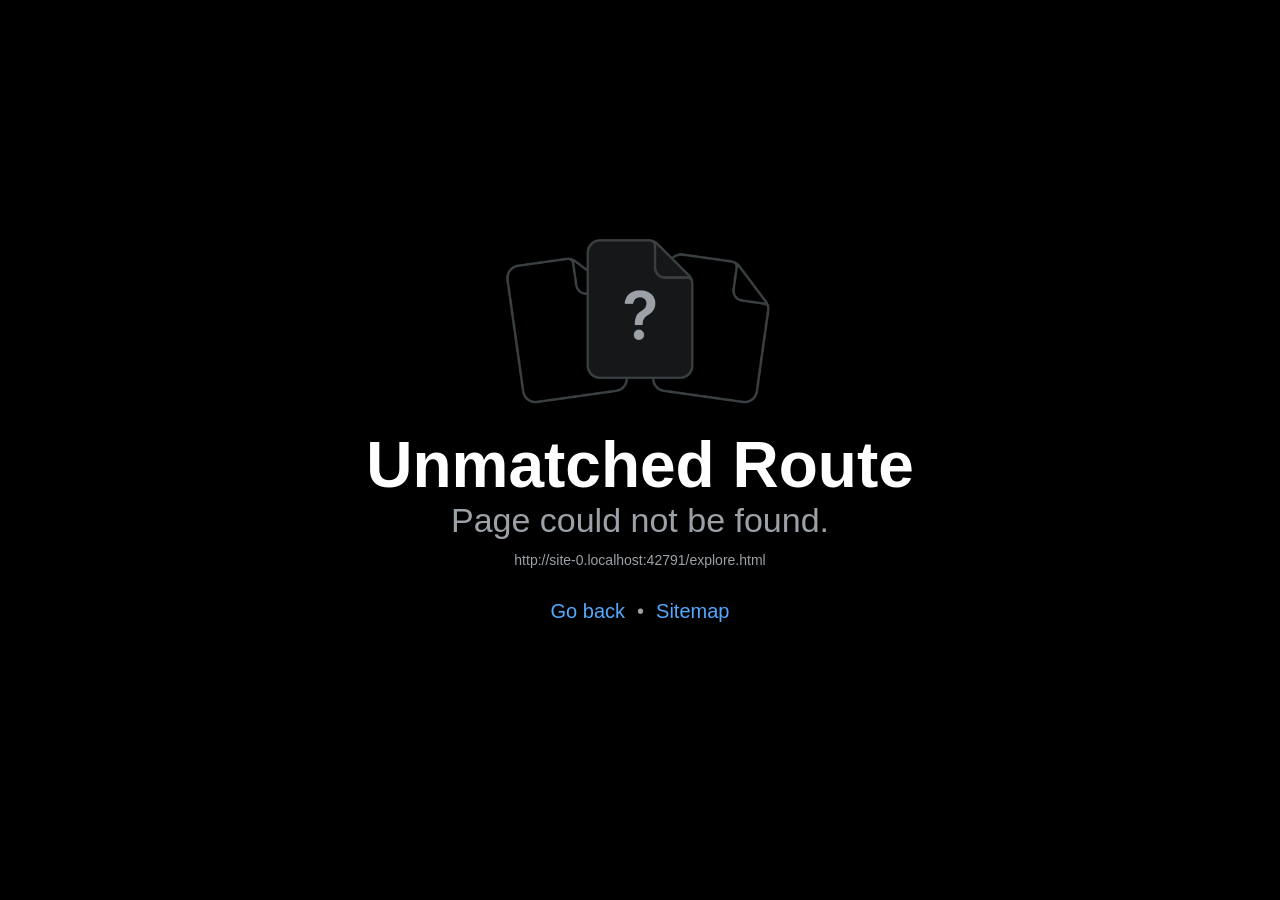
<file: explore.html>
<!DOCTYPE html><html  lang="en"><head><title data-rh="true"></title><meta charSet="utf-8"/><meta name="viewport" content="width=device-width, initial-scale=1, shrink-to-fit=no"/><meta http-equiv="X-UA-Compatible" content="IE=edge"/><meta name="robots" content="noindex, nofollow, noarchive, nosnippet, noimageindex"/><meta name="googlebot" content="noindex, nofollow, noarchive, nosnippet, noimageindex"/><style id="expo-reset">#root,body,html{height:100%}body{overflow:hidden}#root{display:flex}</style><style id="react-native-stylesheet">[stylesheet-group="0"]{}
body{margin:0;}
button::-moz-focus-inner,input::-moz-focus-inner{border:0;padding:0;}
html{-ms-text-size-adjust:100%;-webkit-text-size-adjust:100%;-webkit-tap-highlight-color:rgba(0,0,0,0);}
input::-webkit-search-cancel-button,input::-webkit-search-decoration,input::-webkit-search-results-button,input::-webkit-search-results-decoration{display:none;}
[stylesheet-group="1"]{}
.css-11aywtz{-moz-appearance:textfield;-webkit-appearance:none;background-color:rgba(0,0,0,0.00);border-bottom-left-radius:0px;border-bottom-right-radius:0px;border-top-left-radius:0px;border-top-right-radius:0px;border:0 solid black;box-sizing:border-box;font:14px -apple-system,BlinkMacSystemFont,"Segoe UI",Roboto,Helvetica,Arial,sans-serif;margin:0px;padding:0px;resize:none;}
.css-146c3p1{background-color:rgba(0,0,0,0.00);border:0 solid black;box-sizing:border-box;color:rgba(0,0,0,1.00);display:inline;font:14px -apple-system,BlinkMacSystemFont,"Segoe UI",Roboto,Helvetica,Arial,sans-serif;list-style:none;margin:0px;padding:0px;position:relative;text-align:start;text-decoration:none;white-space:pre-wrap;word-wrap:break-word;}
.css-1jxf684{background-color:rgba(0,0,0,0.00);border:0 solid black;box-sizing:border-box;color:inherit;display:inline;font:inherit;list-style:none;margin:0px;padding:0px;position:relative;text-align:inherit;text-decoration:none;white-space:inherit;word-wrap:break-word;}
.css-9pa8cd{bottom:0px;height:100%;left:0px;opacity:0;position:absolute;right:0px;top:0px;width:100%;z-index:-1;}
.css-g5y9jx{align-content:flex-start;align-items:stretch;background-color:rgba(0,0,0,0.00);border:0 solid black;box-sizing:border-box;display:flex;flex-basis:auto;flex-direction:column;flex-shrink:0;list-style:none;margin:0px;min-height:0px;min-width:0px;padding:0px;position:relative;text-decoration:none;z-index:0;}
[stylesheet-group="2"]{}
.r-11mg6pl{border-bottom-color:rgba(255,255,255,1.00);border-left-color:rgba(255,255,255,1.00);border-right-color:rgba(255,255,255,1.00);border-top-color:rgba(255,255,255,1.00);}
.r-13awgt0{flex:1;}
.r-1867qdf{border-bottom-left-radius:16px;border-bottom-right-radius:16px;border-top-left-radius:16px;border-top-right-radius:16px;}
.r-1awa8pu{border-bottom-color:rgba(101,119,134,1.00);border-left-color:rgba(101,119,134,1.00);border-right-color:rgba(101,119,134,1.00);border-top-color:rgba(101,119,134,1.00);}
.r-1bq2mok{margin:3px;}
.r-1d4xg89{border-bottom-color:rgba(170,184,194,1.00);border-left-color:rgba(170,184,194,1.00);border-right-color:rgba(170,184,194,1.00);border-top-color:rgba(170,184,194,1.00);}
.r-1dzdj1l{border-bottom-left-radius:10px;border-bottom-right-radius:10px;border-top-left-radius:10px;border-top-right-radius:10px;}
.r-1f0042m{border-bottom-left-radius:5px;border-bottom-right-radius:5px;border-top-left-radius:5px;border-top-right-radius:5px;}
.r-1j16mh1{border-bottom-left-radius:100%;border-bottom-right-radius:100%;border-top-left-radius:100%;border-top-right-radius:100%;}
.r-1jkafct{border-bottom-left-radius:2px;border-bottom-right-radius:2px;border-top-left-radius:2px;border-top-right-radius:2px;}
.r-1jyn79y{border-bottom-color:rgba(0,150,136,1.00);border-left-color:rgba(0,150,136,1.00);border-right-color:rgba(0,150,136,1.00);border-top-color:rgba(0,150,136,1.00);}
.r-1pcd2l5{padding:20px;}
.r-1phboty{border-bottom-style:solid;border-left-style:solid;border-right-style:solid;border-top-style:solid;}
.r-1q9bdsx{border-bottom-left-radius:12px;border-bottom-right-radius:12px;border-top-left-radius:12px;border-top-right-radius:12px;}
.r-1qsk4np{overflow-x:clip;overflow-y:clip;}
.r-1rvyss1{border-bottom-color:rgba(255,255,255,0.20);border-left-color:rgba(255,255,255,0.20);border-right-color:rgba(255,255,255,0.20);border-top-color:rgba(255,255,255,0.20);}
.r-1sp51qo{padding:10px;}
.r-1udh08x{overflow-x:hidden;overflow-y:hidden;}
.r-1uu6nss{padding:5px;}
.r-1xfd6ze{border-bottom-left-radius:8px;border-bottom-right-radius:8px;border-top-left-radius:8px;border-top-right-radius:8px;}
.r-494qqr{padding:32px;}
.r-4a18lf{border-bottom-color:rgba(255,0,0,1.00);border-left-color:rgba(255,0,0,1.00);border-right-color:rgba(255,0,0,1.00);border-top-color:rgba(255,0,0,1.00);}
.r-60ke3l{border-bottom-color:rgba(0,128,0,1.00);border-left-color:rgba(0,128,0,1.00);border-right-color:rgba(0,128,0,1.00);border-top-color:rgba(0,128,0,1.00);}
.r-6koalj{display:flex;}
.r-6t2glc{border-bottom-left-radius:40px;border-bottom-right-radius:40px;border-top-left-radius:40px;border-top-right-radius:40px;}
.r-9x6qib{border-bottom-color:rgba(204,214,221,1.00);border-left-color:rgba(204,214,221,1.00);border-right-color:rgba(204,214,221,1.00);border-top-color:rgba(204,214,221,1.00);}
.r-bztko3{overflow-x:visible;overflow-y:visible;}
.r-crgep1{margin:0px;}
.r-d045u9{border-bottom-width:2px;border-left-width:2px;border-right-width:2px;border-top-width:2px;}
.r-d23pfw{padding:24px;}
.r-edyy15{padding:8px;}
.r-fx7oqy{border-bottom-color:rgba(0,0,255,1.00);border-left-color:rgba(0,0,255,1.00);border-right-color:rgba(0,0,255,1.00);border-top-color:rgba(0,0,255,1.00);}
.r-hvic4v{display:none;}
.r-krxsd3{display:-webkit-box;}
.r-nsbfu8{padding:16px;}
.r-nsiyw1{border-bottom-left-radius:32px;border-bottom-right-radius:32px;border-top-left-radius:32px;border-top-right-radius:32px;}
.r-rs99b7{border-bottom-width:1px;border-left-width:1px;border-right-width:1px;border-top-width:1px;}
.r-s88bda{display:contents;}
.r-t60dpp{padding:0px;}
.r-wg31gx{border-bottom-color:rgba(49,53,56,1.00);border-left-color:rgba(49,53,56,1.00);border-right-color:rgba(49,53,56,1.00);border-top-color:rgba(49,53,56,1.00);}
.r-xoduu5{display:inline-flex;}
.r-ywje51{margin:auto;}
.r-z2wwpe{border-bottom-left-radius:4px;border-bottom-right-radius:4px;border-top-left-radius:4px;border-top-right-radius:4px;}
[stylesheet-group="2.1"]{}
.r-11f147o{padding-bottom:8px;padding-top:8px;}
.r-11gswi8{padding-left:3px;padding-right:3px;}
.r-17q4wm6{margin-left:5px;margin-right:5px;}
.r-184id4b{margin-bottom:12px;margin-top:12px;}
.r-1d7mnkm{padding-bottom:15px;padding-top:15px;}
.r-1e084wi{padding-left:0px;padding-right:0px;}
.r-1fkl15p{padding-left:32px;padding-right:32px;}
.r-1mmae3n{padding-bottom:12px;padding-top:12px;}
.r-1ntr0p{padding-left:5px;padding-right:5px;}
.r-1rsorjc{padding-left:36px;padding-right:36px;}
.r-1yd117h{padding-bottom:7px;padding-top:7px;}
.r-3o4zer{padding-left:12px;padding-right:12px;}
.r-3pj75a{padding-left:16px;padding-right:16px;}
.r-cnw61z{padding-bottom:4px;padding-top:4px;}
.r-cxgwc0{padding-left:24px;padding-right:24px;}
.r-f8sm7e{margin-left:auto;margin-right:auto;}
.r-is05cd{padding-left:8px;padding-right:8px;}
.r-jdiy1a{margin-left:11px;margin-right:11px;}
.r-jusfrs{margin-left:12px;margin-right:12px;}
.r-n5f61p{margin-bottom:3px;margin-top:3px;}
.r-n7gxbd{padding-left:4px;padding-right:4px;}
.r-qbhcsz{padding-bottom:64px;padding-top:64px;}
.r-u9wvl5{padding-left:20px;padding-right:20px;}
.r-ugi1tw{padding-left:5%;padding-right:5%;}
.r-w7s2jr{padding-bottom:16px;padding-top:16px;}
.r-ytbthy{padding-bottom:10px;padding-top:10px;}
[stylesheet-group="2.2"]{}
.r-10s2tm5{left:0%;}
.r-16o8guy{right:100%;}
.r-1a11zyx{margin-right:12px;}
.r-1cwvpvk{margin-left:12px;}
.r-1e97lx8{margin-right:3px;}
.r-1euzeng{padding-left:24px;}
.r-1g4tz6n{margin-right:-14.5px;}
.r-1h31txp{padding-right:16px;}
.r-1lhn9r{margin-left:-14.5px;}
.r-1sqnqi2{margin-left:3px;}
.r-1vl2501{padding-right:24px;}
.r-9mo606{margin-right:10px;}
.r-c59us2{left:-3px;}
.r-dqe1q{right:0%;}
.r-qb41rp{margin-right:5px;}
.r-rci37q{left:100%;}
.r-uhung1{margin-left:10px;}
.r-vpmibe{right:-3px;}
.r-w67my2{padding-left:16px;}
.r-wizibn{margin-left:5px;}
[stylesheet-group="3"]{}
.r-105ug2t{pointer-events:auto!important;}
.r-10ptun7{height:16px;}
.r-10v3vxq{transform:scaleX(-1);}
.r-10x49cs{font-size:10px;}
.r-10xqauy{padding-top:env(safe-area-inset-top);}
.r-117nei8{height:201px;}
.r-11j9u27{visibility:hidden;}
.r-11mpjr4{background-color:rgba(223,223,223,1.00);}
.r-11niif6{max-width:800px;}
.r-11udlyb{background-color:rgba(0,150,136,1.00);}
.r-11v9fek{min-width:180px;}
.r-11yh6sk{overflow-x:hidden;}
.r-12f6czt{top:17px;}
.r-12vffkv>* {pointer-events:auto;}
.r-12vffkv{pointer-events:none!important;}
.r-135wba7{line-height:24px;}
.r-13aq9py{animation-name:r-1iq689l;}
.r-13qz1uu{width:100%;}
.r-13tjlyg{transition-duration:0.1s;}
.r-146t82q{line-height:44px;}
.r-1472mwg{height:24px;}
.r-14gqq1x{margin-top:4px;}
.r-14lw9ot{background-color:rgba(255,255,255,1.00);}
.r-14sbq61{background-color:rgba(33,150,243,1.00);}
.r-150rngu{-webkit-overflow-scrolling:touch;}
.r-16y2uox{flex-grow:1;}
.r-173mn98{align-self:flex-end;}
.r-173mzie{transform:scaleY(-1);}
.r-1777fci{justify-content:center;}
.r-17bb2tj{animation-duration:0.75s;}
.r-17leim2{background-repeat:repeat;}
.r-17rnw9f{line-height:30px;}
.r-17s6mgv{justify-content:flex-end;}
.r-17tb59b{opacity:0.7;}
.r-17tloay{opacity:0.6;}
.r-17u3ijr{background-color:rgba(155,161,166,0.27);}
.r-17z0vru{width:201px;}
.r-184en5c{z-index:1;}
.r-18kxxzh{flex-grow:0;}
.r-18nhz7w{top:-3px;}
.r-18u1ve8{color:rgba(255,255,255,0.40);}
.r-18u37iz{flex-direction:row;}
.r-19oahor{font-size:64px;}
.r-19wmn03{width:20px;}
.r-19z077z{touch-action:none;}
.r-1a2p6p6{-webkit-text-decoration-style:solid;text-decoration-style:solid;}
.r-1abnn5w{animation-play-state:paused;}
.r-1acpoxo{width:36px;}
.r-1aiqnjv{font-family:monospace,monospace;}
.r-1aockid{width:40px;}
.r-1awozwy{align-items:center;}
.r-1ay1djp{animation-duration:1s;}
.r-1b43r93{font-size:14px;}
.r-1c6unfx{forced-color-adjust:none;}
.r-1c85bru{width:270px;}
.r-1chd876{aspect-ratio:1.7309941520467835;}
.r-1cmwbt1{gap:8px;}
.r-1d2f490{left:0px;}
.r-1d5kdc7{flex-direction:column-reverse;}
.r-1ddef8g{-webkit-text-decoration-line:underline;text-decoration-line:underline;}
.r-1dernwh{height:70%;}
.r-1ei5mc7{cursor:inherit;}
.r-1enofrn{font-size:12px;}
.r-1euycsn{flex-direction:row-reverse;}
.r-1ewcgjf{box-shadow:0px 1px 3px rgba(0,0,0,0.5);}
.r-1ff274t{text-align:right;}
.r-1ffj0ar{background-color:rgba(0,0,0,0.40);}
.r-1g80hic{opacity:0.8;}
.r-1ge9hsw{max-width:960px;}
.r-1ghxqbu{font-variant:tabular-nums;}
.r-1h0z5md{justify-content:flex-start;}
.r-1h2t8mc{width:0px;}
.r-1habvwh{align-items:flex-start;}
.r-1i10wst{font-size:18px;}
.r-1i6wzkk{-moz-transition-property:opacity;-webkit-transition-property:opacity;transition-property:opacity;}
.r-1i71y14{gap:14px;}
.r-1ikidpy{letter-spacing:0.5px;}
.r-1iln25a{word-wrap:normal;}
.r-1inkyih{font-size:17px;}
.r-1iusvr4{flex-basis:0px;}
.r-1janqcz{width:16px;}
.r-1jkjb{margin-left:8px;}
.r-1kb76zh{margin-right:8px;}
.r-1kfrs79{font-weight:600;}
.r-1kihuf0{align-self:center;}
.r-1knq54c{aspect-ratio:5.125;}
.r-1ld3bg{top:-4px;}
.r-1ldzwu0{animation-timing-function:linear;}
.r-1loqt21{cursor:pointer;}
.r-1mlwlqe{flex-basis:auto;}
.r-1mrlafo{background-position:0;}
.r-1muvv40{animation-iteration-count:infinite;}
.r-1niwhzg{background-color:rgba(0,0,0,0.00);}
.r-1nlw0im{bottom:8px;}
.r-1no09lo{margin-top:28px;}
.r-1nxhmzv{margin-bottom:28px;}
.r-1ny4l3l{outline-style:none;}
.r-1ocf4r9{scroll-snap-type:y mandatory;}
.r-1onu96p{border-curve:continuous;}
.r-1oszu61{align-items:stretch;}
.r-1otgn73{touch-action:manipulation;}
.r-1ow6zhx{margin-left:16px;}
.r-1p0dtai{bottom:0px;}
.r-1pi2tsx{height:100%;}
.r-1pm8pkb{font-family:Courier;}
.r-1q142lx{flex-shrink:0;}
.r-1qd0xha{font-family:-apple-system,BlinkMacSystemFont,"Segoe UI",Roboto,Helvetica,Arial,sans-serif;}
.r-1qulhi1{animation-name:r-1pzkwqh;}
.r-1r4fvd0{color:rgba(82,169,255,1.00);}
.r-1r74h94{left:8px;}
.r-1r8g8re{height:36px;}
.r-1rnoaur{overflow-y:auto;}
.r-1sg8ghl{z-index:1000;}
.r-1ssbvtb{gap:12px;}
.r-1sxrcry{background-size:auto;}
.r-1ua0l07{font-family:var(--font-mono);}
.r-1udbk01{text-overflow:ellipsis;}
.r-1ui5ee8{font-size:32px;}
.r-1vr29t4{font-weight:800;}
.r-1w2pmg{height:0px;}
.r-1w6e6rj{flex-wrap:wrap;}
.r-1wbh5a2{flex-shrink:1;}
.r-1wtj0ep{justify-content:space-between;}
.r-1wyyakw{z-index:-1;}
.r-1wzrnnt{margin-top:16px;}
.r-1xcajam{position:fixed;}
.r-1xnzce8{-moz-user-select:text;-webkit-user-select:text;user-select:text;}
.r-1xpsq9i{box-shadow:0px 3px 3px rgba(0, 0, 0, 0.33);}
.r-1xy5wl5{width:128px;}
.r-1xzupcd{width:13px;}
.r-1yef0xd{animation-name:r-11cv4x;}
.r-2eszeu::-webkit-scrollbar{display:none}
.r-2eszeu{scrollbar-width:none;}
.r-2favnc{top:202px;}
.r-30o5oe{-moz-appearance:none;-ms-appearance:none;-webkit-appearance:none;appearance:none;}
.r-356f0p{letter-spacing:0.35px;}
.r-3egmai{width:123px;}
.r-3mc0re{right:8px;}
.r-3s2u2q{white-space:nowrap;}
.r-417010{z-index:0;}
.r-4gszlv{background-size:cover;}
.r-4v7adb{height:5px;}
.r-5oul0u{margin-bottom:8px;}
.r-60vfwk{min-width:1px;}
.r-633pao>* {pointer-events:none;}
.r-633pao{pointer-events:none!important;}
.r-6dt33c{opacity:1;}
.r-6gpygo{margin-bottom:12px;}
.r-6taxm2:-ms-input-placeholder{color:var(--placeholderTextColor);opacity:1;}
.r-6taxm2::-moz-placeholder{color:var(--placeholderTextColor);opacity:1;}
.r-6taxm2::-webkit-input-placeholder{color:var(--placeholderTextColor);opacity:1;}
.r-6taxm2::placeholder{color:var(--placeholderTextColor);opacity:1;}
.r-6uxfom{margin-left:24px;}
.r-726pan{width:31px;}
.r-76blku{height:21px;}
.r-7cikom{font-size:inherit;}
.r-7q8q6z{cursor:default;}
.r-8akbws{-webkit-box-orient:vertical;}
.r-8ay8q1{letter-spacing:0.1px;}
.r-95jzfe{padding-top:16px;}
.r-97e31f{padding-bottom:env(safe-area-inset-bottom);}
.r-9aw3ui{gap:4px;}
.r-9daxd3{animation-duration:250ms;}
.r-adyw6z{font-size:20px;}
.r-agouwx{transform:translateZ(0);}
.r-ah5dr5>* {pointer-events:none;}
.r-ah5dr5{pointer-events:auto!important;}
.r-aruset{font-weight:200;}
.r-b88u0q{font-weight:700;}
.r-b8lwoo{width:100px;}
.r-bi4vy9{transform:translateY(100%);}
.r-bnwqim{position:relative;}
.r-bt1l66{min-height:20px;}
.r-buy8e9{overflow-y:hidden;}
.r-bv2aro{padding-left:env(safe-area-inset-left);}
.r-c68hjy{color:rgba(161,161,161,1.00);}
.r-cpa5s6{scroll-snap-align:start;}
.r-cqee49{color:rgba(0,0,0,1.00);}
.r-dkge59{background-color:rgba(170,184,194,1.00);}
.r-dnmrzs{max-width:100%;}
.r-e6ktq0{gap:32px;}
.r-eafdt9{transition-duration:0.15s;}
.r-ebwn4k{animation-name:r-q67da2;}
.r-ehq7j7{background-size:contain;}
.r-eqz5dr{flex-direction:column;}
.r-eu3ka{height:40px;}
.r-f4gmv6{gap:16px;}
.r-fdjqy7{text-align:left;}
.r-g3mlsw{animation-name:r-t2lo5v;}
.r-ghxds0{transform:translateY(0%);}
.r-gtdqiz{position:-webkit-sticky;position:sticky;}
.r-h0d30l{height:28px;}
.r-hxflta{padding-right:env(safe-area-inset-right);}
.r-icoktb{opacity:0.5;}
.r-ipm5af{top:0px;}
.r-jwli3a{color:rgba(255,255,255,1.00);}
.r-k200y{align-self:flex-start;}
.r-kemksi{background-color:rgba(0,0,0,1.00);}
.r-kgusq2{line-height:52px;}
.r-kizejy{color:rgba(155,161,166,1.00);}
.r-knv0ih{margin-top:8px;}
.r-lchren{margin-right:auto;}
.r-leqjx2{animation-timing-function:cubic-bezier(0.215, 0.61, 0.355, 1);}
.r-lltvgl{overflow-x:auto;}
.r-lpb231{height:168px;}
.r-lrsllp{width:24px;}
.r-lrvibr{-moz-user-select:none;-webkit-user-select:none;user-select:none;}
.r-majxgm{font-weight:500;}
.r-mfh4gg{scroll-snap-type:x mandatory;}
.r-mhe3cw{z-index:10;}
.r-mro3nb{background-color:rgba(21,23,24,1.00);}
.r-n6v787{font-size:13px;}
.r-o4n3w5{width:23px;}
.r-o52ifk{height:100px;}
.r-oebo59{height:128px;}
.r-orgf3d{opacity:0;}
.r-q4m81j{text-align:center;}
.r-qfi6ny{top:30000px;}
.r-qklmqi{border-bottom-width:1px;}
.r-qn3fzs{padding-bottom:24px;}
.r-rjixqe{line-height:20px;}
.r-rs94m5{background-image:url("[data-uri]");}
.r-rsw74x{height:71px;}
.r-s62m2j{animation-timing-function:cubic-bezier(0.47, 0, 0.745, 0.715);}
.r-s67bdx{font-size:48px;}
.r-sfbmgh{z-index:9999;}
.r-skwduh{color:rgba(60,135,247,1.00);}
.r-so7y2g{line-height:64px;}
.r-tsynxw{text-transform:uppercase;}
.r-u6sd8q{background-repeat:no-repeat;}
.r-u8s1d{position:absolute;}
.r-u92y06{background-color:rgba(255,165,0,1.00);}
.r-ubezar{font-size:16px;}
.r-uho16t{font-size:34px;}
.r-vacyoi{padding-bottom:64px;}
.r-van48c{caret-color:transparent;}
.r-vboj7i{top:-7px;}
.r-vvn4in{background-position:center;}
.r-vw2c0b{font-weight:bold;}
.r-wfqgy4{transition-duration:100ms;}
.r-ws9h79{left:4px;}
.r-x11e5r{font-family:SFMono-Regular, Menlo, Monaco, Consolas, "Liberation Mono", "Courier New", monospace;}
.r-x3cy2q{background-size:100% 100%;}
.r-xx3c9p{animation-name:r-imtty0;}
.r-y7v2we{background-color:rgba(32,36,37,1.00);}
.r-z2g584{width:76px;}
.r-z80fyv{height:20px;}
.r-zchlnj{right:0px;}
.r-zz5t5d{font-size:28px;}
@-webkit-keyframes r-11cv4x{0%{transform:rotate(0deg);}100%{transform:rotate(360deg);}}
@-webkit-keyframes r-1iq689l{0%{transform:translateY(0%);}100%{transform:translateY(100%);}}
@-webkit-keyframes r-1pzkwqh{0%{transform:translateY(100%);}100%{transform:translateY(0%);}}
@-webkit-keyframes r-imtty0{0%{opacity:0;}100%{opacity:1;}}
@-webkit-keyframes r-q67da2{0%{transform:translateX(-100%);}100%{transform:translateX(400%);}}
@-webkit-keyframes r-t2lo5v{0%{opacity:1;}100%{opacity:0;}}
@keyframes r-11cv4x{0%{transform:rotate(0deg);}100%{transform:rotate(360deg);}}
@keyframes r-1iq689l{0%{transform:translateY(0%);}100%{transform:translateY(100%);}}
@keyframes r-1pzkwqh{0%{transform:translateY(100%);}100%{transform:translateY(0%);}}
@keyframes r-imtty0{0%{opacity:0;}100%{opacity:1;}}
@keyframes r-q67da2{0%{transform:translateX(-100%);}100%{transform:translateX(400%);}}
@keyframes r-t2lo5v{0%{opacity:1;}100%{opacity:0;}}</style><link rel="icon" href="/favicon.ico"/><script type="module">globalThis.__EXPO_ROUTER_HYDRATE__=true;</script><link rel="preload" href="/_expo/static/css/animated-icon.module-eec65aa47fc61787231f45ae14d688f6.css" as="style">
<link rel="stylesheet" href="/_expo/static/css/animated-icon.module-eec65aa47fc61787231f45ae14d688f6.css"><link rel="preload" href="/_expo/static/css/global-87fd0564cfa78f37afcb8d7603e15d75.css" as="style">
<link rel="stylesheet" href="/_expo/static/css/global-87fd0564cfa78f37afcb8d7603e15d75.css"></head><body><div id="root"><div class="css-g5y9jx r-13awgt0"><!--$--><div class="css-g5y9jx r-13awgt0"><div class="css-g5y9jx r-16y2uox r-1q142lx" style="height:100%"><div class="css-g5y9jx r-13awgt0 r-1pi2tsx r-bnwqim r-16y2uox r-1q142lx r-184en5c" style="display:flex"><!--$--><div class="css-g5y9jx r-150rngu r-eqz5dr r-16y2uox r-1wbh5a2 r-11yh6sk r-1rnoaur r-agouwx r-13awgt0" style="background-color:rgba(255,255,255,1.00)"><div class="css-g5y9jx r-18u37iz r-1777fci" style="padding-top:64px;padding-bottom:24px"><div class="css-g5y9jx r-16y2uox r-11niif6" style="background-color:rgba(255,255,255,1.00)"><div class="css-g5y9jx r-1awozwy r-f4gmv6 r-qbhcsz r-cxgwc0" style="background-color:rgba(255,255,255,1.00)"><div dir="auto" class="css-146c3p1 r-1ui5ee8 r-1kfrs79 r-146t82q" style="color:rgba(0,0,0,1.00)">Explore</div><div dir="auto" class="css-146c3p1 r-ubezar r-majxgm r-135wba7 r-q4m81j" style="color:rgba(96,100,108,1.00)">This starter app includes example<!-- -->
<!-- -->code to help you get started.</div><a href="https://docs.expo.dev" role="link" tabindex="0" class="css-g5y9jx r-1loqt21 r-1otgn73"><div class="css-g5y9jx r-1awozwy r-nsiyw1 r-18u37iz r-9aw3ui r-1777fci r-11f147o r-cxgwc0" style="background-color:rgba(240,240,243,1.00)"><div dir="auto" class="css-146c3p1 r-1b43r93 r-17rnw9f" style="color:rgba(0,0,0,1.00)">Expo documentation</div><div class="css-g5y9jx" style="width:12px;height:12px"></div></div></a></div><div class="css-g5y9jx r-e6ktq0 r-cxgwc0 r-95jzfe" style="background-color:rgba(255,255,255,1.00)"><div class="css-g5y9jx" style="background-color:rgba(255,255,255,1.00)"><div tabindex="0" class="css-g5y9jx r-1loqt21 r-1otgn73 r-1awozwy r-18u37iz r-1cmwbt1"><div class="css-g5y9jx r-1awozwy r-1q9bdsx r-1472mwg r-1777fci r-lrsllp" style="background-color:rgba(240,240,243,1.00)"><div class="css-g5y9jx" style="width:14px;height:14px;transform:rotate(90deg)"></div></div><div dir="auto" class="css-146c3p1 r-1b43r93 r-majxgm r-rjixqe" style="color:rgba(0,0,0,1.00)">File-based routing</div></div></div><div class="css-g5y9jx" style="background-color:rgba(255,255,255,1.00)"><div tabindex="0" class="css-g5y9jx r-1loqt21 r-1otgn73 r-1awozwy r-18u37iz r-1cmwbt1"><div class="css-g5y9jx r-1awozwy r-1q9bdsx r-1472mwg r-1777fci r-lrsllp" style="background-color:rgba(240,240,243,1.00)"><div class="css-g5y9jx" style="width:14px;height:14px;transform:rotate(90deg)"></div></div><div dir="auto" class="css-146c3p1 r-1b43r93 r-majxgm r-rjixqe" style="color:rgba(0,0,0,1.00)">Android, iOS, and web support</div></div></div><div class="css-g5y9jx" style="background-color:rgba(255,255,255,1.00)"><div tabindex="0" class="css-g5y9jx r-1loqt21 r-1otgn73 r-1awozwy r-18u37iz r-1cmwbt1"><div class="css-g5y9jx r-1awozwy r-1q9bdsx r-1472mwg r-1777fci r-lrsllp" style="background-color:rgba(240,240,243,1.00)"><div class="css-g5y9jx" style="width:14px;height:14px;transform:rotate(90deg)"></div></div><div dir="auto" class="css-146c3p1 r-1b43r93 r-majxgm r-rjixqe" style="color:rgba(0,0,0,1.00)">Images</div></div></div><div class="css-g5y9jx" style="background-color:rgba(255,255,255,1.00)"><div tabindex="0" class="css-g5y9jx r-1loqt21 r-1otgn73 r-1awozwy r-18u37iz r-1cmwbt1"><div class="css-g5y9jx r-1awozwy r-1q9bdsx r-1472mwg r-1777fci r-lrsllp" style="background-color:rgba(240,240,243,1.00)"><div class="css-g5y9jx" style="width:14px;height:14px;transform:rotate(90deg)"></div></div><div dir="auto" class="css-146c3p1 r-1b43r93 r-majxgm r-rjixqe" style="color:rgba(0,0,0,1.00)">Light and dark mode components</div></div></div><div class="css-g5y9jx" style="background-color:rgba(255,255,255,1.00)"><div tabindex="0" class="css-g5y9jx r-1loqt21 r-1otgn73 r-1awozwy r-18u37iz r-1cmwbt1"><div class="css-g5y9jx r-1awozwy r-1q9bdsx r-1472mwg r-1777fci r-lrsllp" style="background-color:rgba(240,240,243,1.00)"><div class="css-g5y9jx" style="width:14px;height:14px;transform:rotate(90deg)"></div></div><div dir="auto" class="css-146c3p1 r-1b43r93 r-majxgm r-rjixqe" style="color:rgba(0,0,0,1.00)">Animations</div></div></div></div><div class="css-g5y9jx r-1awozwy r-1cmwbt1 r-494qqr" style="background-color:rgba(255,255,255,1.00)"><div dir="auto" class="css-146c3p1 r-1ua0l07 r-1enofrn r-majxgm r-q4m81j" style="color:rgba(96,100,108,1.00)">v<!-- -->57.0.26</div><div data-expoimage="true" class="css-g5y9jx" style="overflow-x:hidden;overflow-y:hidden;width:123px;aspect-ratio:5.125"></div></div></div></div></div><!--/$--></div></div><div class="css-g5y9jx r-1awozwy r-18u37iz r-1777fci r-nsbfu8 r-u8s1d r-13qz1uu"><div class="css-g5y9jx r-1awozwy r-nsiyw1 r-18u37iz r-16y2uox r-1cmwbt1 r-11niif6 r-11f147o r-1fkl15p" style="background-color:rgba(240,240,243,1.00)"><div dir="auto" class="css-146c3p1 r-1b43r93 r-b88u0q r-rjixqe r-lchren" style="color:rgba(0,0,0,1.00)">Expo Starter</div><a href="/" tabindex="0" class="css-g5y9jx r-1loqt21 r-1otgn73"><div class="css-g5y9jx r-1867qdf r-cnw61z r-3pj75a" style="background-color:rgba(240,240,243,1.00)"><div dir="auto" class="css-146c3p1 r-1b43r93 r-majxgm r-rjixqe" style="color:rgba(96,100,108,1.00)">Home</div></div></a><a href="/explore" tabindex="0" class="css-g5y9jx r-1loqt21 r-1otgn73"><div class="css-g5y9jx r-1867qdf r-cnw61z r-3pj75a" style="background-color:rgba(224,225,230,1.00)"><div dir="auto" class="css-146c3p1 r-1b43r93 r-majxgm r-rjixqe" style="color:rgba(0,0,0,1.00)">Explore</div></div></a><a href="https://docs.expo.dev" role="link" tabindex="0" class="css-g5y9jx r-1loqt21 r-1otgn73" style="flex-direction:row;justify-content:center;align-items:center;gap:4px;margin-left:16px"><div dir="auto" class="css-146c3p1 r-1b43r93 r-17rnw9f" style="color:rgba(0,0,0,1.00)">Docs</div><div class="css-g5y9jx" style="width:12px;height:12px"></div></a></div></div></div><!--/$--></div></div><script src="/_expo/static/js/web/entry-2986fa878578ac0a285467d6d44e1d9f.js" defer></script>
</body></html>
</file>
<file: _expo/static/css/desk-1a5e445f4e1071b950001f304b5d5d09.css>
#tower-host{width:100%;height:100vh!important;min-height:100vh!important}#tower-screen{background:radial-gradient(at 50% 28%,#248cb438,#0000 58%),#06090f;position:fixed;inset:0;overflow:hidden}
</file>
<file: _expo/static/css/hotspots-34e0701806be8a8f6a95388bd80a382c.css>
.tower-hotspot{width:12px;height:12px;box-shadow:none;box-sizing:border-box;color:inherit;cursor:pointer;background:0 0;border:none;padding:0;text-decoration:none;display:block;overflow:visible;transform:translate(-50%,-50%)}.tower-hotspot-core{pointer-events:none;background:#061018f2;border:1px solid #7ee7ff;position:absolute;inset:1px;transform:rotate(45deg);box-shadow:0 0 8px #7ee7ffd9}.tower-hotspot-label{color:#d7f6ff;letter-spacing:.14em;text-transform:uppercase;white-space:nowrap;cursor:pointer;background:#040c12d6;border:1px solid #0000;padding:4px 8px;font-family:ui-monospace,SF Mono,Menlo,monospace;font-size:11px;font-weight:500;line-height:14px;position:absolute;top:50%;transform:translateY(-50%)}.tower-hotspot.is-right .tower-hotspot-label{left:var(--link,18px);right:auto}.tower-hotspot.is-left .tower-hotspot-label{right:var(--link,18px);left:auto}.tower-hotspot.is-external .tower-hotspot-label{padding-right:22px}.tower-hotspot-external{pointer-events:none;width:11px;height:11px;margin-top:-5.5px;position:absolute;top:50%;right:7px}.tower-hotspot-label:before,.tower-hotspot-label:after{content:"";opacity:0;border-style:solid;border-color:#7ee7ff;width:6px;height:6px;position:absolute}.tower-hotspot-label:before{border-width:1px 0 0 1px;top:-1px;left:-1px}.tower-hotspot-label:after{border-width:0 1px 1px 0;bottom:-1px;right:-1px}.tower-hotspot.is-awake .tower-hotspot-core{animation:.28s cubic-bezier(.2,.8,.2,1) both tower-dot-in}.tower-hotspot.is-awake .tower-hotspot-label{animation:.28s ease-out .92s both tower-label-in}.tower-hotspot.is-awake .tower-hotspot-label:before,.tower-hotspot.is-awake .tower-hotspot-label:after{animation:.28s ease-out .92s both tower-corners}.tower-hotspot.is-awake.is-settled .tower-hotspot-core{opacity:1;animation:none;transform:rotate(45deg)scale(1)}.tower-hotspot.is-awake.is-settled .tower-hotspot-label{color:#d7f6ff;background-color:#040c12d6;animation:none}.tower-hotspot.is-awake.is-settled .tower-hotspot-label:before,.tower-hotspot.is-awake.is-settled .tower-hotspot-label:after{opacity:1;animation:none}.tower-hotspot.is-closing{pointer-events:none}.tower-hotspot.is-closing .tower-hotspot-core{animation:.14s cubic-bezier(.2,.8,.2,1) .46s reverse both tower-dot-in}.tower-hotspot.is-closing .tower-hotspot-label{animation:.14s ease-in reverse both tower-label-in}.tower-hotspot.is-closing .tower-hotspot-label:before,.tower-hotspot.is-closing .tower-hotspot-label:after{animation:.14s ease-in reverse both tower-corners}.tower-hotspot.is-replay-hold .tower-hotspot-core,.tower-hotspot.is-replay-hold .tower-hotspot-label:before,.tower-hotspot.is-replay-hold .tower-hotspot-label:after,.tower-hotspot.is-replay-hold .tower-hotspot-label{opacity:0;animation:none}@keyframes tower-dot-in{0%{opacity:0;transform:rotate(45deg)scale(0)}70%{opacity:1;transform:rotate(45deg)scale(1.25)}to{opacity:1;transform:rotate(45deg)scale(1)}}@keyframes tower-corners{0%{opacity:0}to{opacity:1}}@keyframes tower-label-in{0%{color:#0000;background-color:#0000}to{color:#d7f6ff;background-color:#040c12d6}}#tower-links{pointer-events:none;z-index:3;width:100%;height:100%;position:fixed;inset:0;overflow:visible}.tower-cv-button{color:#e8fbff;width:auto;height:auto;box-shadow:none;letter-spacing:.04em;cursor:pointer;background:#060c12e0;border:1px solid #7ee7ff;border-radius:4px;padding:4px 8px;font-family:Inter,ui-sans-serif,system-ui,sans-serif;font-size:12px;font-weight:600;line-height:16px}.tower-cv-close,.tower-cv-download{box-sizing:border-box;width:36px;height:36px;padding:0;font-size:0;line-height:0;position:relative}.tower-cv-close:before,.tower-cv-close:after{content:"";background:currentColor;border-radius:1px;width:16px;height:2px;margin:-1px 0 0 -8px;position:absolute;top:50%;left:50%}.tower-cv-close:before{transform:rotate(45deg)}.tower-cv-close:after{transform:rotate(-45deg)}.tower-cv-download{position:absolute;top:-1px;right:calc(100% + 4px)}.tower-cv-download svg{width:20px;height:20px;margin:-10px 0 0 -10px;position:absolute;top:50%;left:50%}.tower-cv-button:not([data-visible]):not(.tower-cv-download){opacity:0;pointer-events:none}model-viewer.is-reading .tower-hotspot,model-viewer.is-off .tower-hotspot:not(.tower-power):not(.is-awake){opacity:0!important;visibility:hidden!important;pointer-events:none!important}.tower-power{width:28px;height:28px;box-shadow:none;background:0 0;border-color:#0000}.tower-power-hint{color:#d7f6ff;letter-spacing:.14em;text-transform:uppercase;white-space:nowrap;cursor:pointer;background:#040c12d6;border:1px solid #7ee7ff8c;padding:4px 8px;font-family:ui-monospace,SF Mono,Menlo,monospace;font-size:11px;font-weight:500;line-height:14px;animation:.4s ease-out 10s both tower-power-hint-in;position:absolute;bottom:calc(100% + 18px);left:50%;transform:translate(-50%)}@keyframes tower-power-hint-in{0%{visibility:hidden;opacity:0;transform:translate(-50%,6px)}to{visibility:visible;opacity:1;transform:translate(-50%)}}
</file>
<file: _expo/static/css/global-4543c6fce37aed4f21fb9bb34ce87cc8.css>
html,body,#root{background:#06090f;height:100%;margin:0;overflow:hidden}:root{--font-display:Spline Sans, Inter, ui-sans-serif, system-ui, sans-serif, Apple Color Emoji, Segoe UI Emoji, Segoe UI Symbol, Noto Color Emoji;--font-mono:ui-monospace, SFMono-Regular, Menlo, Monaco, Consolas, Liberation Mono, Courier New, monospace;--font-rounded:"SF Pro Rounded", "Hiragino Maru Gothic ProN", Meiryo, "MS PGothic", sans-serif;--font-serif:Georgia, "Times New Roman", serif}
</file>
<file: _expo/static/css/global-87fd0564cfa78f37afcb8d7603e15d75.css>
:root{--font-display:Spline Sans, Inter, ui-sans-serif, system-ui, sans-serif, Apple Color Emoji, Segoe UI Emoji, Segoe UI Symbol, Noto Color Emoji;--font-mono:ui-monospace, SFMono-Regular, Menlo, Monaco, Consolas, Liberation Mono, Courier New, monospace;--font-rounded:"SF Pro Rounded", "Hiragino Maru Gothic ProN", Meiryo, "MS PGothic", sans-serif;--font-serif:Georgia, "Times New Roman", serif}
</file>
<file: _expo/static/css/animated-icon.module-eec65aa47fc61787231f45ae14d688f6.css>
.Tg9SGW_expoLogoBackground{background-image:linear-gradient(#3c9ffe,#0274df);border-radius:40px;width:128px;height:128px}
</file>
